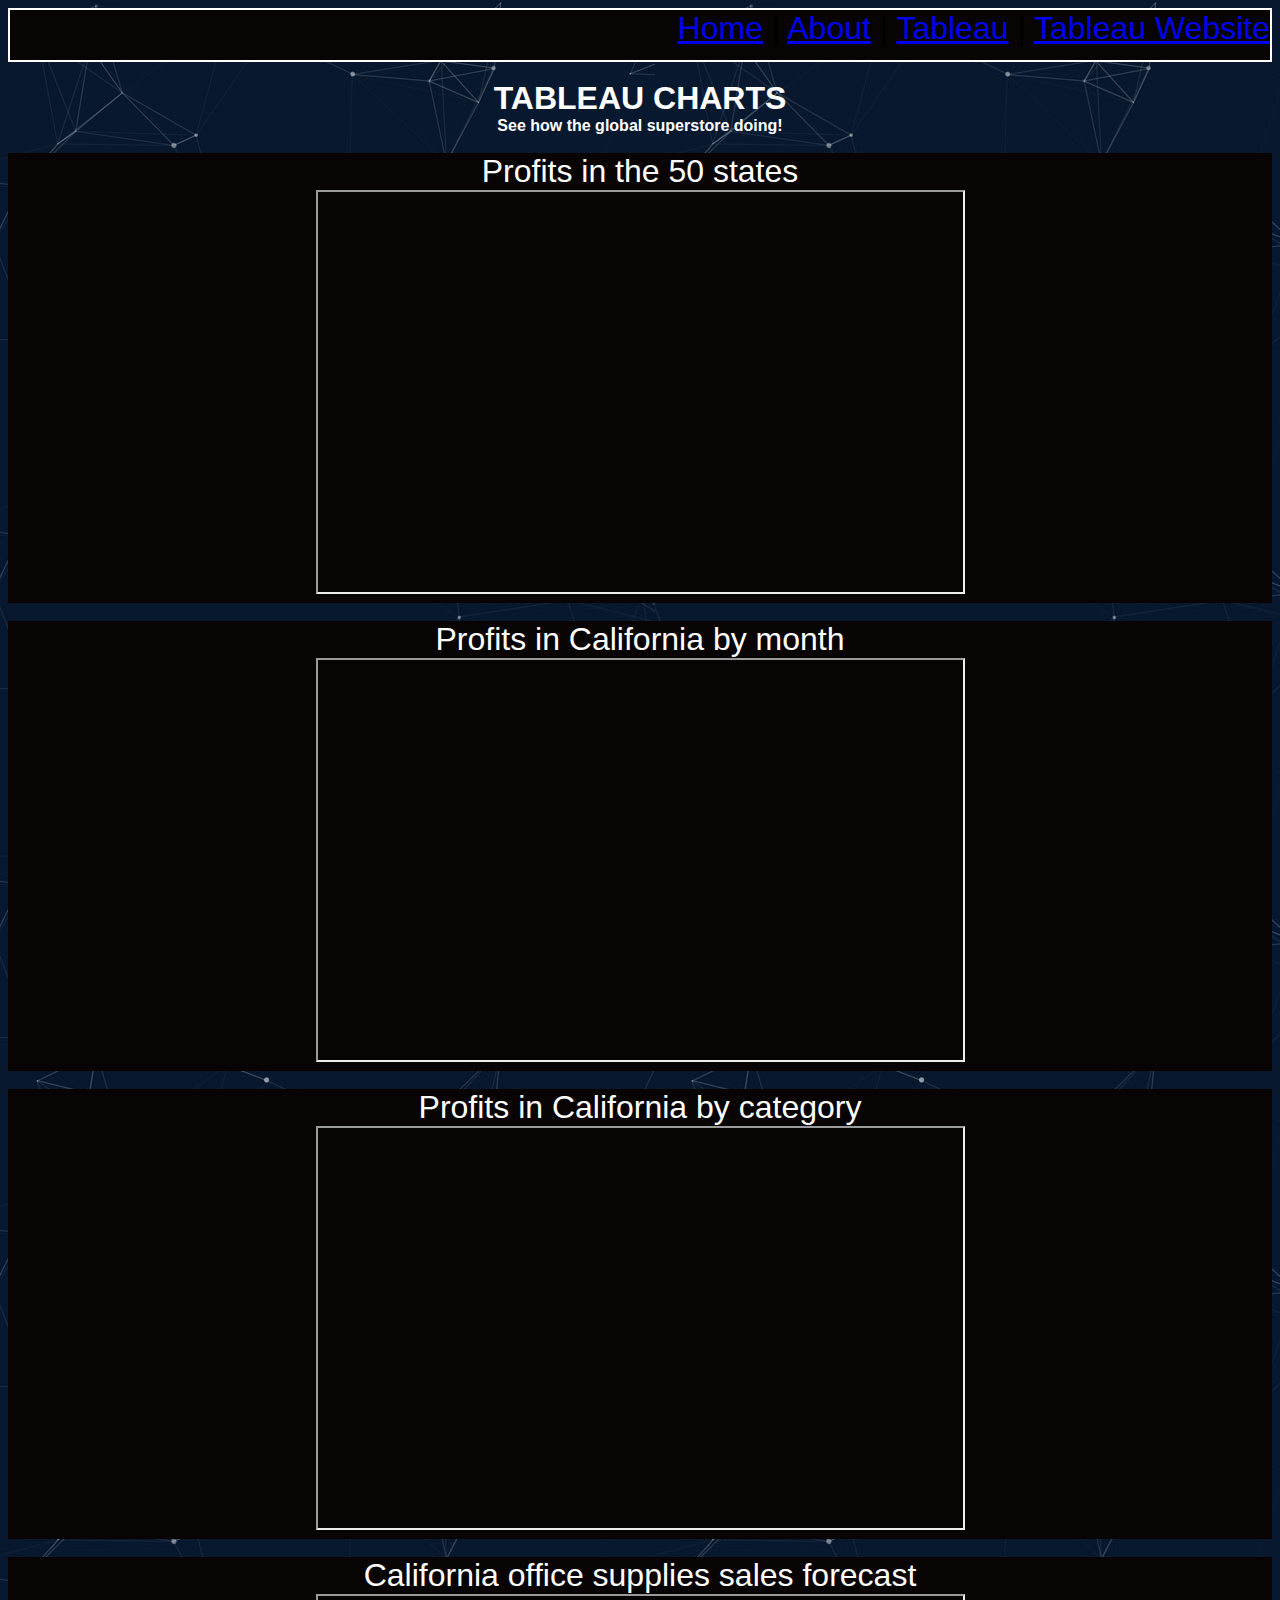
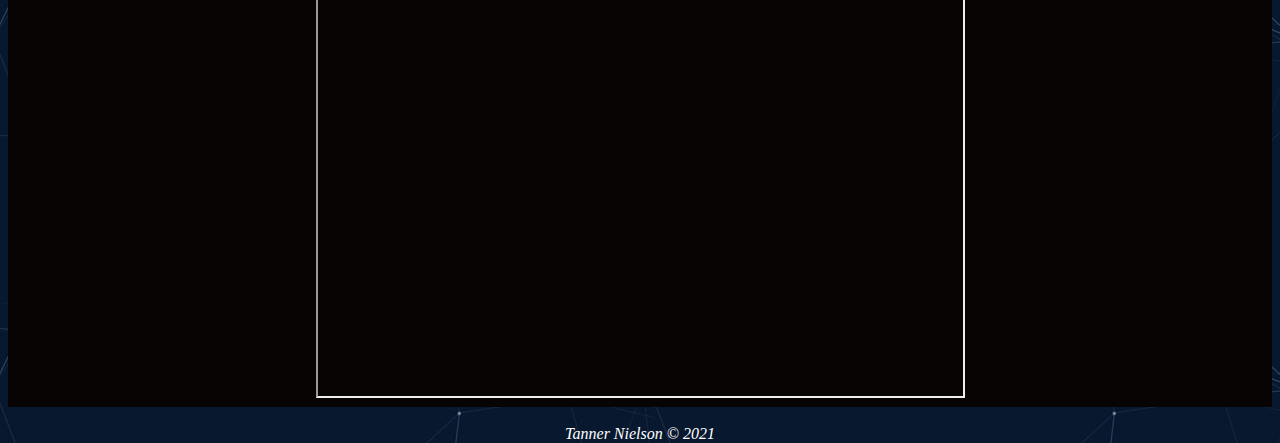
<file: tab.html>
<!-- Tanner Nielson -->
<!DOCTYPE html>
<html lang="en">
    <head>
        <title>Tanner Nielson - Tableau</title>
        <link rel="stylesheet" href="css/mystyle.css">
    </head>
    <body class="home-bg">
    
    <!-- Navigation -->
    <div class="navbar right header font2">
        <a href="index.html">Home</a> | 
        <a href="about.html">About</a> |
        <a href="#">Tableau</a> | 
        <a href="https://public.tableau.com/en-us/s/" target="_blank">Tableau Website</a>
    </div>
    <!-- Main Body -->
        <main class="font2">
            <br>
            <div class="header bold center whitefont">
                TABLEAU CHARTS
            </div>
            <div class="center bold whitefont">
                See how the global superstore doing!
            </div>
            <br>
            <div class="center header chart whitefont">
                <span>
                    Profits in the 50 states
                </span>
                <br>
                <iframe src="https://public.tableau.com/views/Sheet1_16390939851570/Sheet1?:language=en-US&publish=yes&:display_count=n&:origin=viz_share_link/Dashboard1?:showVizHome=no&:embed=true"
                width="645" height="400"></iframe>
            </div>
            <br>
            <div class="center header chart whitefont">
                <span>
                    Profits in California by month
                </span>
                <br>
                <iframe src="https://public.tableau.com/views/Sheet3_16390938889820/Sheet2?:language=en-US&publish=yes&:display_count=n&:origin=viz_share_link/Dashboard1?:showVizHome=no&:embed=true"
                width="645" height="400"></iframe>
            </div>
            <br>
            <div class="center header chart whitefont">
                <span>
                    Profits in California by category
                </span>
                <br>
                <iframe src="https://public.tableau.com/views/Sheet3_16390938889820/Sheet3?:language=en-US&publish=yes&:display_count=n&:origin=viz_share_link/Dashboard1?:showVizHome=no&:embed=true"
                width="645" height="400"></iframe>
            </div>
            <br>
            <div class="center header chart whitefont">
                <span>
                    California office supplies sales forecast
                </span>
                <br>
                <iframe src="https://public.tableau.com/views/Website_16390937238590/Sheet4?:language=en-US&publish=yes&:display_count=n&:origin=viz_share_link/Dashboard1?:showVizHome=no&:embed=true"
                width="645" height="400"></iframe>
            </div>
        </main>
        <footer>
            <br>
            <div class="italics center whitefont footer">Tanner Nielson © 2021</div>
        </footer>
    </body>
</html>
</file>
<file: css/mystyle.css>
.bold {
    font-weight: bold;
}

.center {
    text-align: center;
}

.left{
    text-align: left;
}

.right{
    text-align: right;
}

.header {
    font-size: xx-large;
}

.blue{
    color:rgb(0, 32, 119);
}

.italics{
    font-style: italic;
}

.border1{
    border: 2px, white;
}

.home-bg{
    background-image: url(../assets/img/city.jpg);
}



.font1{
    font-family: Impact, Haettenschweiler, 'Arial Narrow Bold', sans-serif;
}

.font2{
    font-family: Verdana, Geneva, Tahoma, sans-serif;
}

.whitefont{
    color: white ;
}

.navbar{
    top: 5px;
    left: 5px;
    right: 5px;
    height: 50px;
    background: rgb(8, 4, 4);
    border: 2px white solid;
}
.chart{
    top: 200px;
    height: 450px;
    background: rgb(8, 4, 4);
}

.footer{
    bottom: 5px;
    height: 10px;
}
</file>
